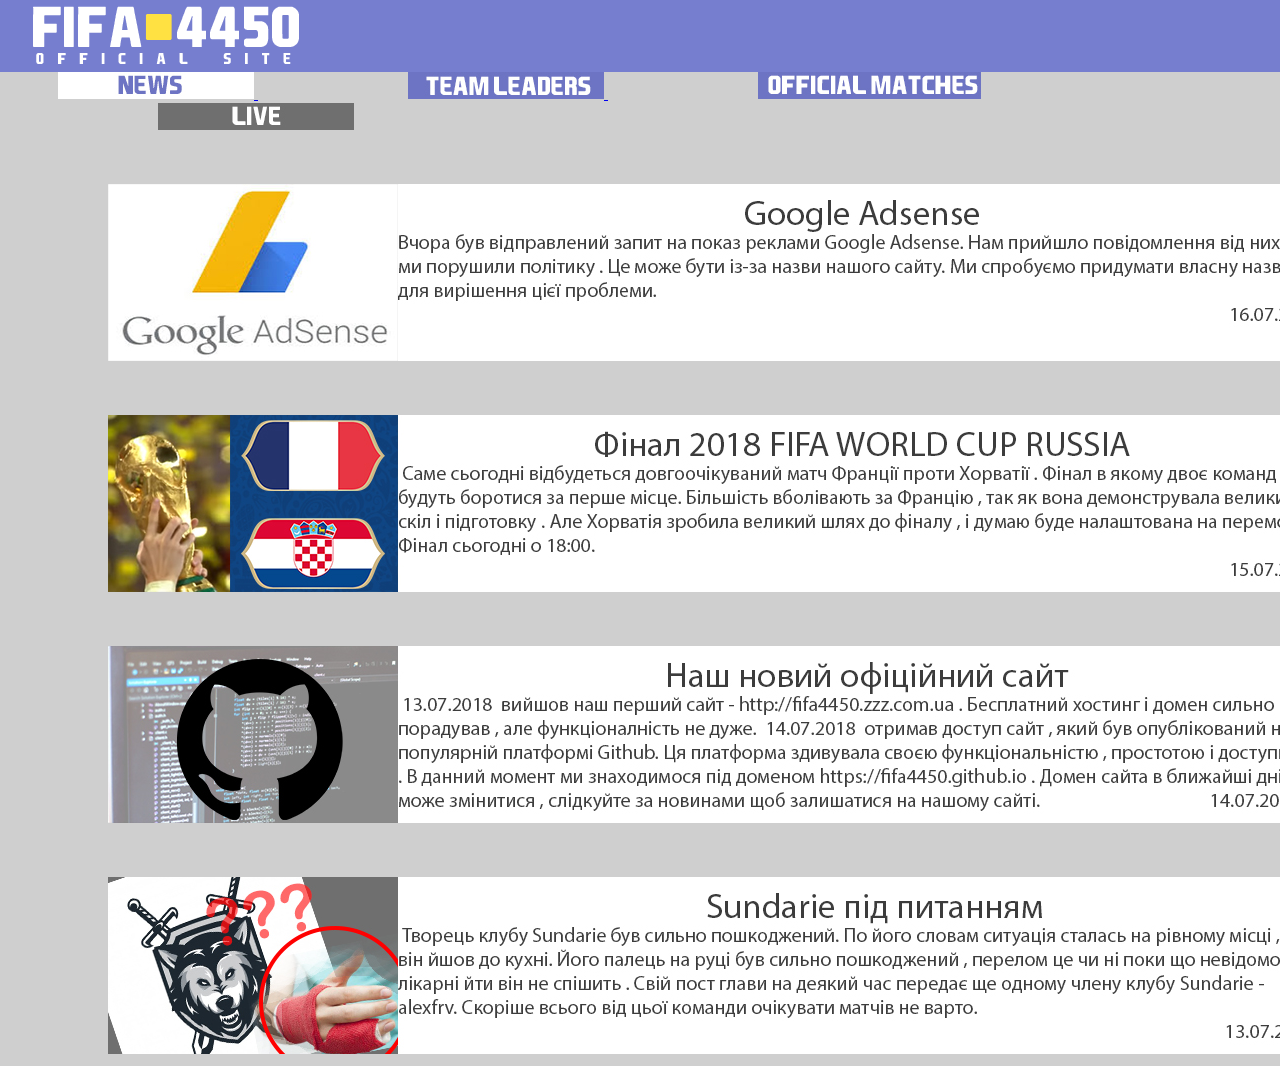
<file: index.html>
<!DOCTYPE html>
<html lang="en">
<head>
	<link rel="shortcut icon" href="favicon.ico" type="image/x-icon">
	<meta http-equiv="Content-Type" content="text/html"; charset="utf-8" />
	<link rel="stylesheet" type="text/css" href="style.css">
	<title>FIFA 44/50</title>
	<script async src="//pagead2.googlesyndication.com/pagead/js/adsbygoogle.js"></script>
<script>
  (adsbygoogle = window.adsbygoogle || []).push({
    google_ad_client: "ca-pub-2850744558435516",
    enable_page_level_ads: true
  });
</script>
</head>
<body style="background-color:#cfcfcf;">
<header>
	<div id="hdblock"></div>
	<div id="logotype"><img src="logo.png" alt="logo"></div>
	<a href="index.html"> <img id="news" src="newsafter.jpg"> </a>
	<a href="teamleaders.html"> <img id="teamleadersagain" src="teamleadersagain.jpg"> </a>
	<a href="officialmatch.html"> <img id="officialmatchagain" src="officialmatchagain.jpg"> </a>
	<a href="live.html"> <img id="liveagain" src="liveagain.jpg"> </a>
</header>	
	
	<img id="news4" src="news4.jpg">
	<img id="news3" src="news3.jpg">
	<img id="news2" src="news2.jpg">
	<img id="news1" src="news1.jpg">

<footer>
	
</footer>

		
</body>
</html>
</file>
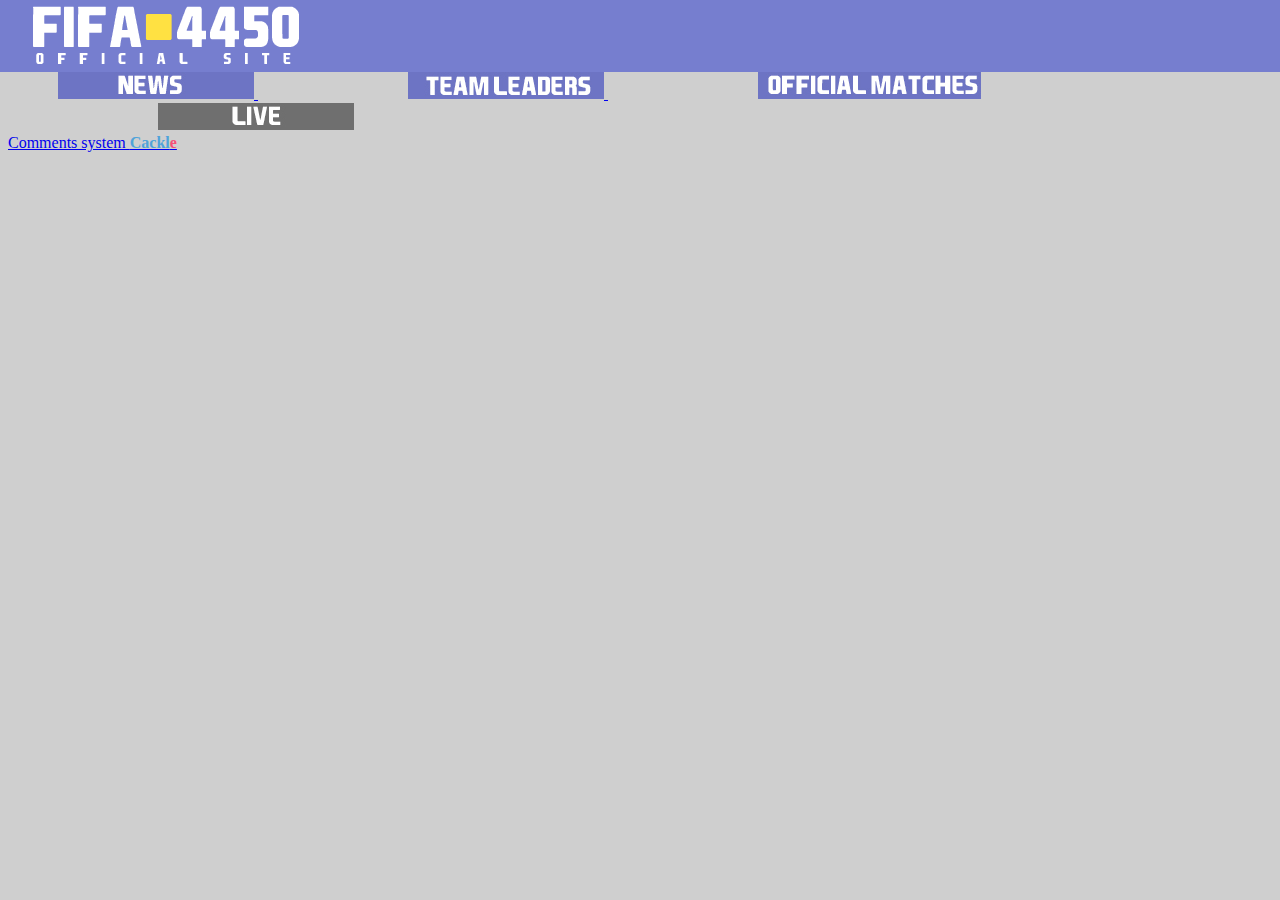
<file: live.html>
<!DOCTYPE html>
<html lang="en">
<head>
	<link rel="shortcut icon" href="favicon.ico" type="image/x-icon">
	<meta http-equiv="Content-Type" content="text/html"; charset="utf-8" />
	<link rel="stylesheet" type="text/css" href="style.css">
	<title>FIFA 44/50</title>
</head>
<body style="background-color:#cfcfcf;">
<header>
	<div id="hdblock"></div>
	<div id="logotype"><img src="logo.png" alt="logo"></div>
	<a href="index.html"> <img id="news" src="newsagain.jpg"> </a>
	<a href="teamleaders.html"> <img id="teamleadersagain" src="teamleadersagain.jpg"> </a>
	<a href="officialmatch.html"> <img id="officialmatchagain" src="officialmatchagain.jpg"> </a>
	<a href="live.html"> <img id="liveagain" src="liveagain.jpg"> </a>
</header>	

	<div id="mc-container"></div>
<script type="text/javascript">
cackle_widget = window.cackle_widget || [];
cackle_widget.push({widget: 'Comment', id: 60703});
(function() {
    var mc = document.createElement('script');
    mc.type = 'text/javascript';
    mc.async = true;
    mc.src = ('https:' == document.location.protocol ? 'https' : 'http') + '://cackle.me/widget.js';
    var s = document.getElementsByTagName('script')[0]; s.parentNode.insertBefore(mc, s.nextSibling);
})();
</script>
<a id="mc-link" href="http://cackle.me">Comments system <b style="color:#4FA3DA">Cackl</b><b style="color:#F65077">e</b></a>
	
<footer>
	
</footer>

		
</body>
</html>
</file>
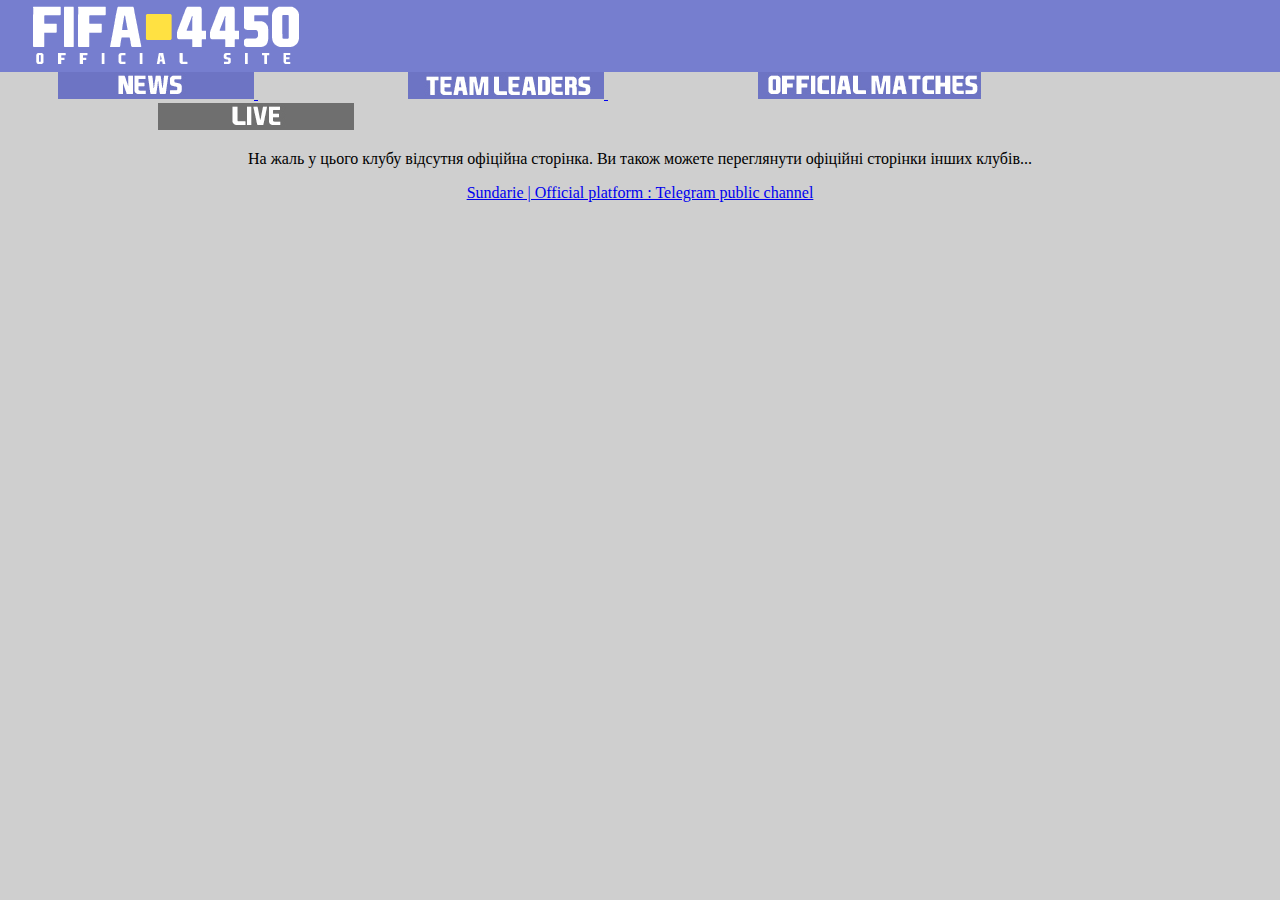
<file: noneinf.html>
<!DOCTYPE html>
<html lang="en">
<head>
	<link rel="shortcut icon" href="favicon.ico" type="image/x-icon">
	<link rel="stylesheet" type="text/css" href="style.css">
	<title>FIFA 44/50</title>
</head>
<body style="background-color:#cfcfcf;">
<header>
	<div id="hdblock"></div>
	<div id="logotype"><img src="logo.png" alt="logo"></div>
	<a href="index.html"> <img id="news" src="newsagain.jpg"> </a>
	<a href="teamleaders.html"> <img id="teamleadersagain" src="teamleadersagain.jpg"> </a>
	<a href="officialmatch.html"> <img id="officialmatchagain" src="officialmatchagain.jpg"> </a>
	<a href="live.html"> <img id="liveagain" src="liveagain.jpg"> </a>
</header>	
<p style="text-align: center ;">На жаль у цього клубу відсутня офіційна сторінка. Ви також можете переглянути офіційні сторінки інших клубів...</p>
<p style="text-align: center ;"><a href="https://web.telegram.org/#/im?p=@officialsandarie" target="_blank">Sundarie | Official platform : Telegram public channel</a></p>


<footer>
	
</footer>

		
</body>
</html>
</file>
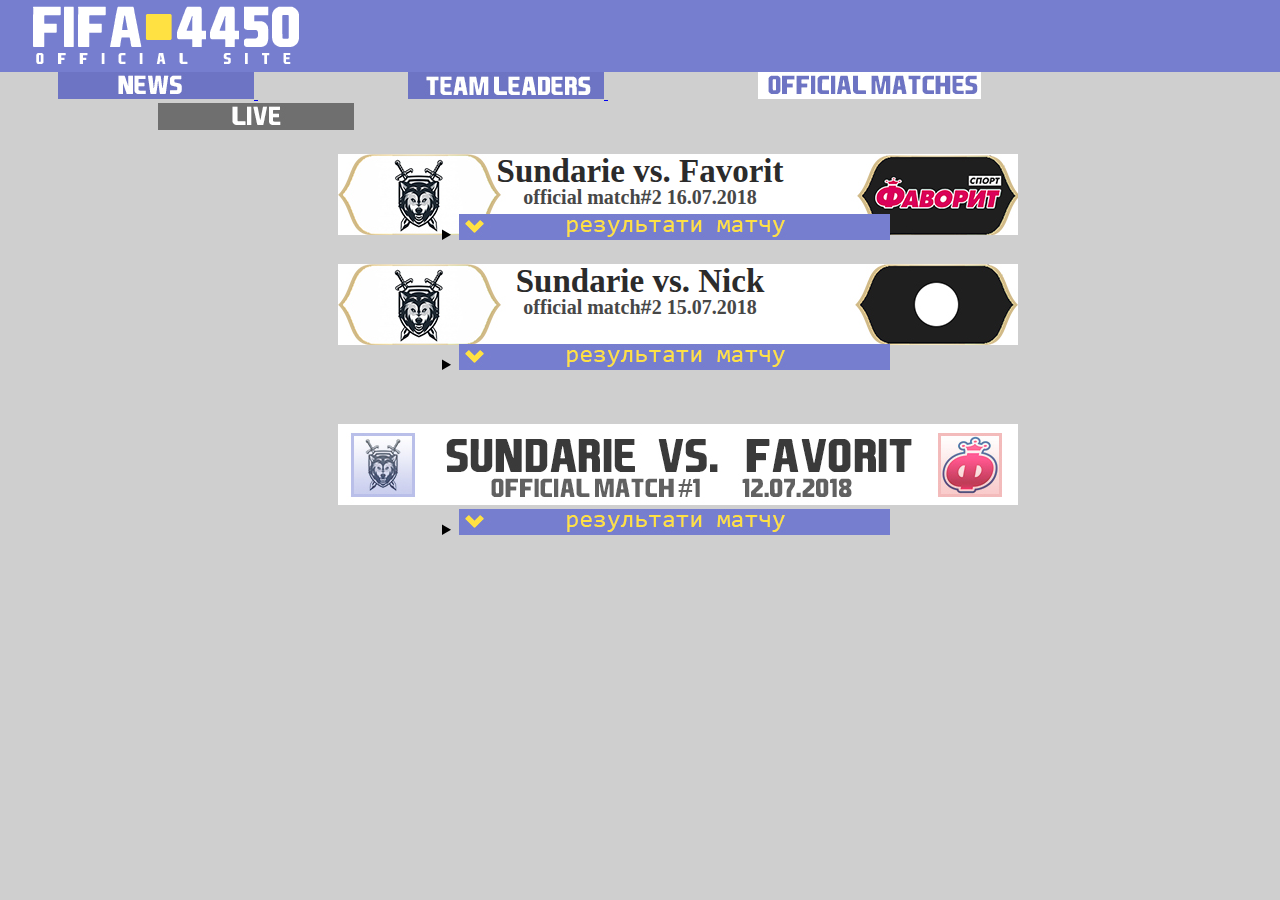
<file: officialmatch.html>
<!DOCTYPE html>
<html lang="en">
<head>
	<link rel="shortcut icon" href="favicon.ico" type="image/x-icon">
	<meta http-equiv="Content-Type" content="text/html"; charset="utf-8" />
	<link rel="stylesheet" type="text/css" href="style.css">
	<title>FIFA 44/50</title>
	<meta name="viewport" content="width=device-width, initial-scale=1">
</head>
<body style="background-color:#cfcfcf;">
<header>
	
	<div id="hdblock"></div>
	<div id="logotype"><img src="logo.png" alt="logo"></div>
	<a href="index.html"> <img id="news" src="newsagain.jpg"> </a>
	<a href="teamleaders.html"> <img id="teamleadersagain" src="teamleadersagain.jpg"> </a>
	<a href="officialmatch.html"> <img id="officialmatchagain" src="officialmatchafter.jpg"> </a>
	<a href="live.html"> <img id="liveagain" src="liveagain.jpg"> </a>
</header>	


		<img id="match2" src="match2.jpg" alt="official match #2"> 
		<p id="txtmatch">
			Sundarie vs. Favorit
		</p>
		<p id="txtmatch2">
			official match<span id="resh">#</span>2     16.07.2018
		</p>
		<p id="demo"></p>
			<details id="val2">

			<summary id="results2">
				<img src="block2.jpg">

			</summary>
	<img src="block4.jpg">
	</details>

			<img id="match2" src="match3.jpg" alt="official match #3"> 
		<p id="txtmatch">
			Sundarie vs. Nick
		</p>
		<p id="txtmatch2">
			official match<span id="resh">#</span>2     15.07.2018
		</p>
		<p id="demo"></p>
			<details id="val3">

			<summary id="results3">
				<img src="block2.jpg">

			</summary>
	<img src="block5.jpg">
	</details>




	<img id="block1" src="block1.jpg" alt="official match #1">
	<details id="val">

			<summary id="results">
				<img src="block2.jpg">

			</summary>
	<img src="block3.jpg">
	</details>





<script>
// Set the date we're counting down to
var countDownDate = new Date("Jul 16, 2018 12:30:00").getTime();

// Update the count down every 1 second
var x = setInterval(function() {

    // Get todays date and time
    var now = new Date().getTime();
    
    // Find the distance between now an the count down date
    var distance = countDownDate - now;
    
    // Time calculations for days, hours, minutes and seconds
    var days = Math.floor(distance / (1000 * 60 * 60 * 24));
    var hours = Math.floor((distance % (1000 * 60 * 60 * 24)) / (1000 * 60 * 60));
    var minutes = Math.floor((distance % (1000 * 60 * 60)) / (1000 * 60));
    var seconds = Math.floor((distance % (1000 * 60)) / 1000);
    
    // Output the result in an element with id="demo"
    document.getElementById("demo").innerHTML = days + "d " + hours + "h "
    + minutes + "m " + seconds + "s ";
    
    // If the count down is over, write some text 
    if (distance < 0) {
        clearInterval(x);
        document.getElementById("demo").innerHTML = "Match start";
    }
}, 1000);
</script>




</body>
</html>
</file>
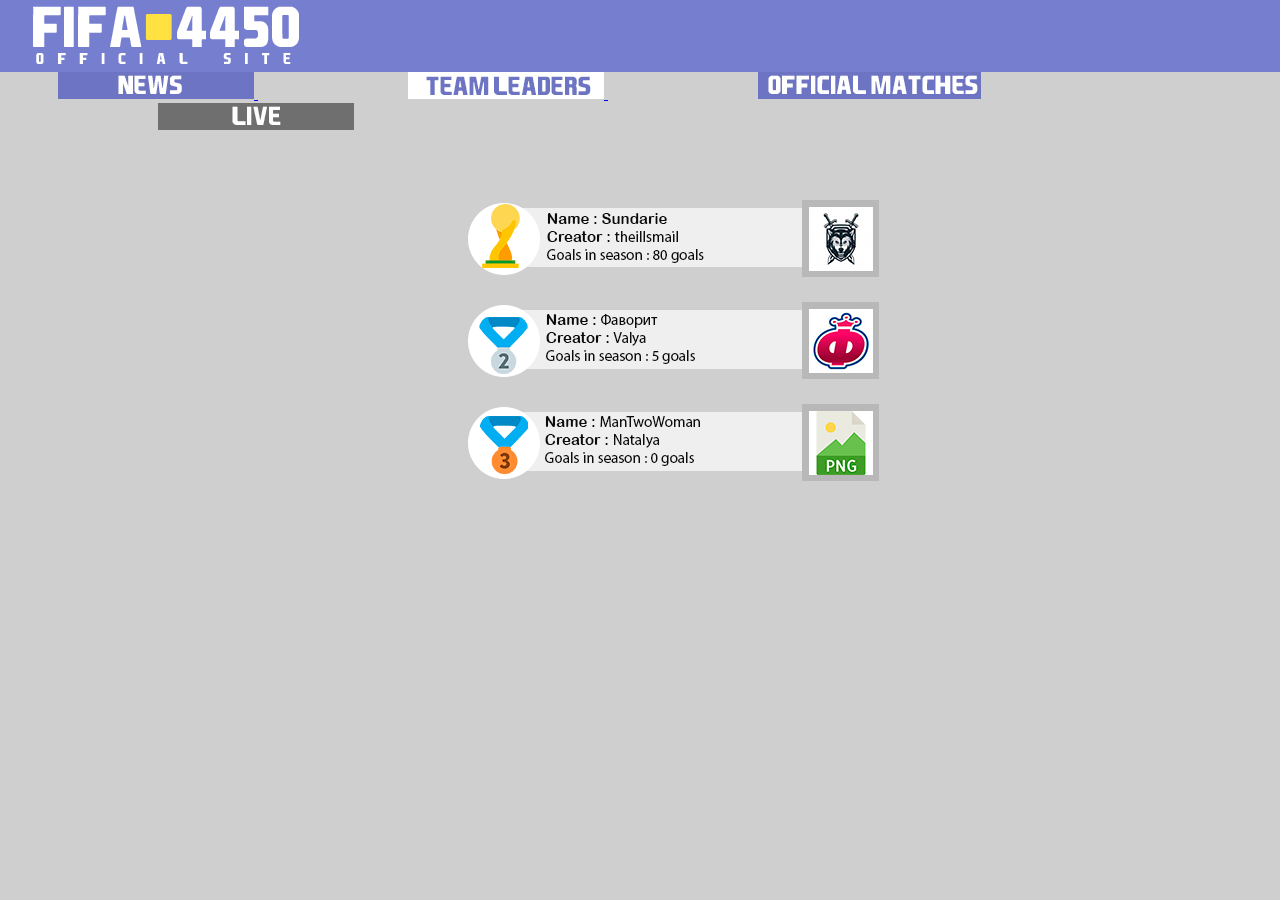
<file: teamleaders.html>
<!DOCTYPE html>
<html lang="en">
<head>
	<link rel="shortcut icon" href="favicon.ico" type="image/x-icon">
	<meta http-equiv="Content-Type" content="text/html"; charset="utf-8" />
	<link rel="stylesheet" type="text/css" href="style.css">
	<title>FIFA 44/50</title>
	<script async src="//pagead2.googlesyndication.com/pagead/js/adsbygoogle.js"></script>
<script>
  (adsbygoogle = window.adsbygoogle || []).push({
    google_ad_client: "ca-pub-2850744558435516",
    enable_page_level_ads: true
  });
</script>
</head>
<body style="background-color:#cfcfcf;">
<header>
	<div id="hdblock"></div>
	<div id="logotype"><img src="logo.png" alt="logo"></div>
	<a href="index.html"> <img id="news" src="newsagain.jpg"> </a>
	<a href="teamleaders.html"> <img id="teamleadersagain" src="teamleadersafter.jpg"> </a>
	<a href="officialmatch.html"> <img id="officialmatchagain" src="officialmatchagain.jpg"> </a>
	<a href="live.html"> <img id="liveagain" src="liveagain.jpg"> </a>
</header>

 <p><a href="https://web.telegram.org/#/im?p=@officialsandarie" target="_blank"><img id="fst" src="1st.png"></a></p>
<p><a href="noneinf.html" target="_blank"><img id="tst"src="2st.png"></a></p>
<p><a href="noneinf.html" target="_blank"><img id="trst"src="3st.png"></a></p>		


<footer>
	
</footer>

		
</body>
</html>
</file>
<file: style.css>
#hdblock {
	border: 37px solid #767ecf;
	margin: -10px;
}

#logotype {
	margin-left: 25px ;
	margin-right: 0px ;
	margin-top: -66px ;
	margin-bottom: 0px ;

}

#officialmatches {
	border: 20px solid #6f77c5 ;
	width: 300px;
	margin-left: 500px ;
	margin-right: 0px ;
	margin-top: 4px ;
	margin-bottom: 0px ;
}

#textoffmatch {
	font-family: "EA Font v1.5 by Ghettoshark";
	font-size: 35px ;
	color: white ;
	margin-left: 525px ;
	margin-right: 0px ;
	margin-top: -39px ;
	margin-bottom: 0px ;
}

#block1 {
	margin-left: 330px;
	margin-top: 50px;
}

#results {
	margin-left: -21px;
	margin-top: 0px;
}

#val {
	margin-left: 455px;
	margin-top: -3x;
}


summary {
	outline: none ;
}

#news {
	margin-left: 50px;
	margin-top: 4px;
}

#teamleadersagain {
	margin-left: 150px;
	margin-top: 0px;
}

#officialmatchagain {
	margin-left: 150px;
	margin-top: 0px;
}

#liveagain {
	margin-left: 150px;
	margin-top: 0px;
}



#news1 {
	margin-left: 100px;
	margin-top: 50px;
}

#news2 {
	margin-left: 100px;
	margin-top: 50px;
}

#news3 {
	margin-left: 100px;
	margin-top: 50px;
}

#fst {
	margin-left: 460px;
	margin-top: 50px;
}

#tst {
	margin-left: 460px;
	margin-top: 5px;
}

#trst {
	margin-left: 460px;
	margin-top: 5px;
}


#match2 {
	margin-left: 330px;
	margin-top: 20px;
}

#txtmatch {	
   font-family: "EA Font v1.5 by Ghettoshark";
   font-weight: bold ;
   font-size:33px;
   text-align:center;
   margin-top: -86px;
   color: #2B2B2B;
}

#txtmatch2 {	
   font-family: "EA Font v1.5 by Ghettoshark";
   font-weight: bold ;
   font-size:20px;
   text-align:center;
   margin-top: -37px;
   color: #474747;
}

#resh {	
   font-family: "Arial";
   font-weight: bold ;
   font-size:20px;
   text-align:center;
   margin-top: -37px;
   color: #474747;
}

#demo {
  text-align: center;
  font-size: 30px;
  margin-top:-25px;
  font-family: "EA Font v1.5 by Ghettoshark";
  color: #B23F43;
}

#results2 {
	margin-left: -21px;
	margin-top: 0px;
}

#val2 {
	margin-left: 455px;
	margin-top: -5px;
}

#results3 {
	margin-left: -21px;
	margin-top: 0px;
}

#val3 {
	margin-left: 455px;
	margin-top: 50px;
}

#news4 {
	margin-left: 100px;
	margin-top: 50px;
}
</file>
